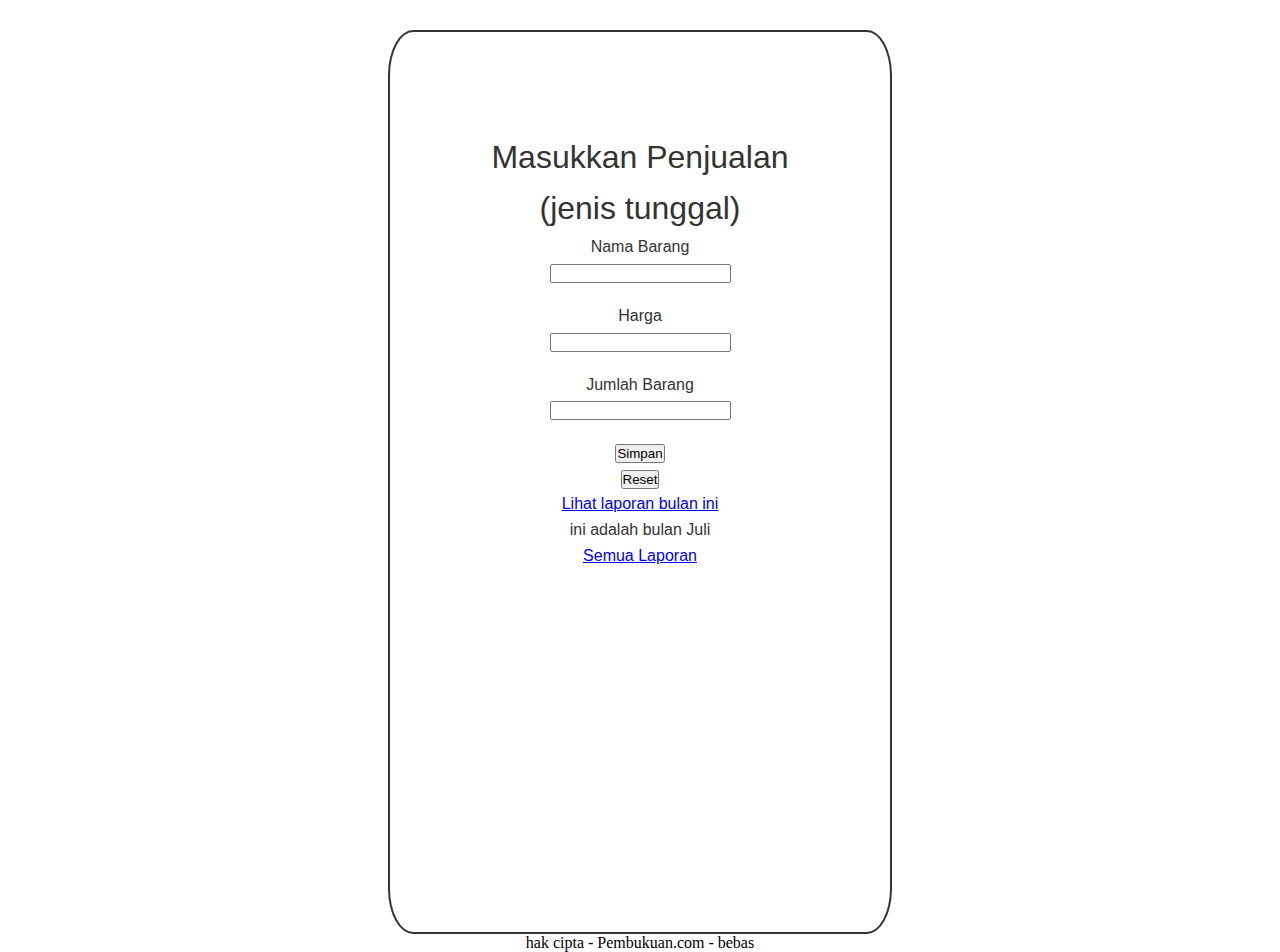
<file: index.html>
<!DOCTYPE html>
<html lang="en">
  <head>
    <meta charset="UTF-8" />
    <meta name="viewport" content="width=device-width, initial-scale=1.0" />
    <title>Pembukuan</title>
    <link rel="stylesheet" href="style.css" />
  </head>
  <body>
    <main class="container">
      <form action="" id="formulir">
        <h1>Masukkan Penjualan <br />(jenis tunggal)</h1>
        <div>
          <label for="nama">Nama Barang</label><br />
          <input type="text" name="nama" id="nama" /><br />
        </div>
        <div>
          <label for="harga">Harga</label><br />
          <input type="number" name="harga" id="harga" /><br />
        </div>
        <div>
          <label for="pengali">Jumlah Barang</label><br />
          <input type="number" name="pengali" id="pengali" /><br />
        </div>
        <button type="submit" id="submit">Simpan</button><br />
        <button type="reset">Reset</button>

    </form>
    <a href="report.html">Lihat laporan bulan ini</a>
    <p id="bulan"></p>
    <a href="database.html">Semua Laporan</a>
    </main>
    <footer>
      <p>hak cipta - Pembukuan.com - bebas</p>
    </footer>
    <aside>
      <script src="month.js"></script>
      <script src="main.js"></script>
    </aside>
  </body>
</html>
</file>
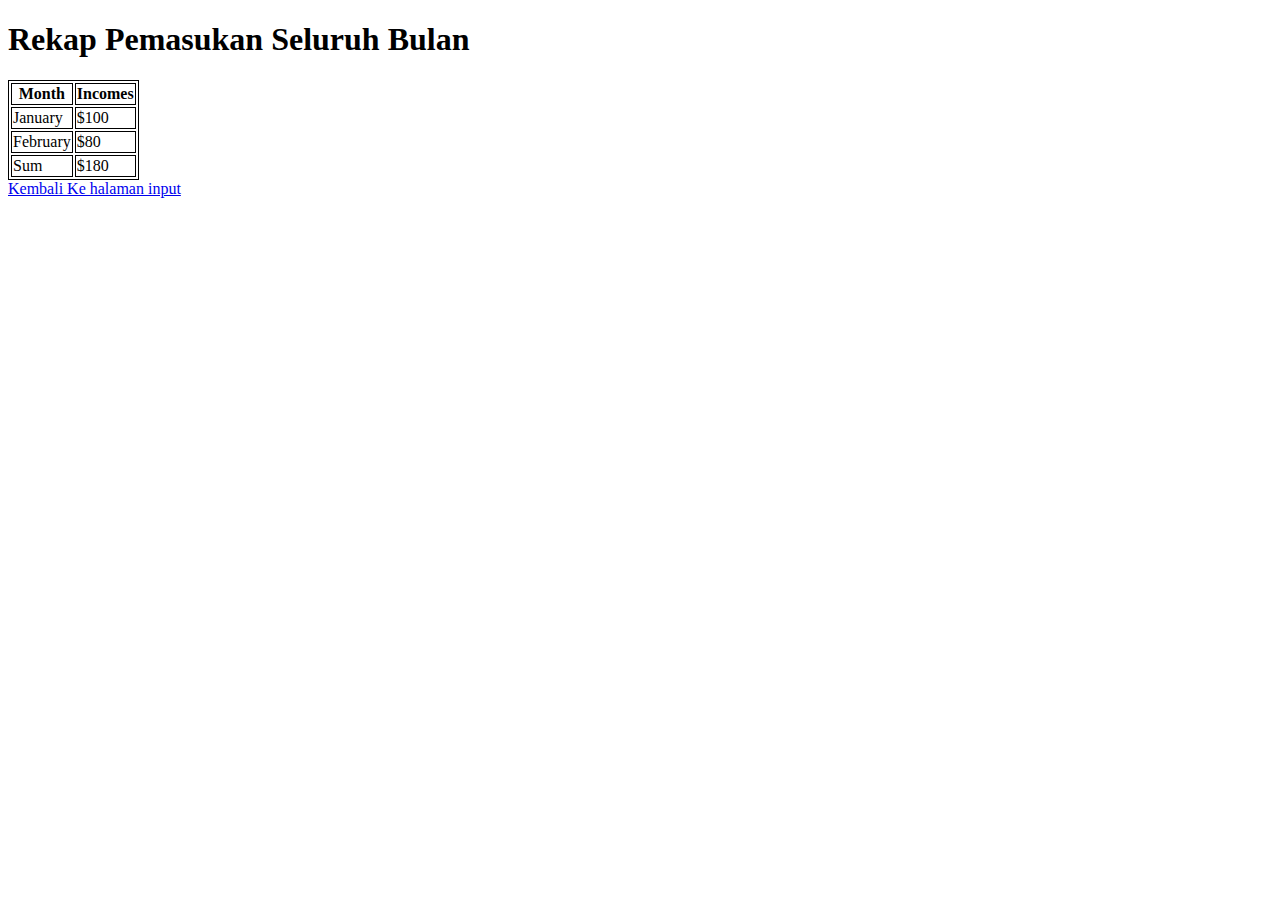
<file: database.html>
<!DOCTYPE html>
<html lang="en">
<head>
    <meta charset="UTF-8">
    <meta name="viewport" content="width=device-width, initial-scale=1.0">
    <title>Database</title>
    <style>
        table, th, td {
          border: 1px solid black;
        }
        </style>
</head>
<body>
    <h1>Rekap Pemasukan Seluruh Bulan</h1>

    <table>
      <thead>
        <tr>
          <th>Month</th>
          <th>Incomes</th>
        </tr>
      </thead>
      <tbody>
        <tr>
          <td>January</td>
          <td>$100</td>
        </tr>
        <tr>
          <td>February</td>
          <td>$80</td>
        </tr>
      </tbody>
      <tfoot>
        <tr>
          <td>Sum</td>
          <td>$180</td>
        </tr>
      </tfoot>
    </table>
    <div class="button">
        <a href="index.html">Kembali Ke halaman input</a>
    </div>
</body>
</html>
</file>
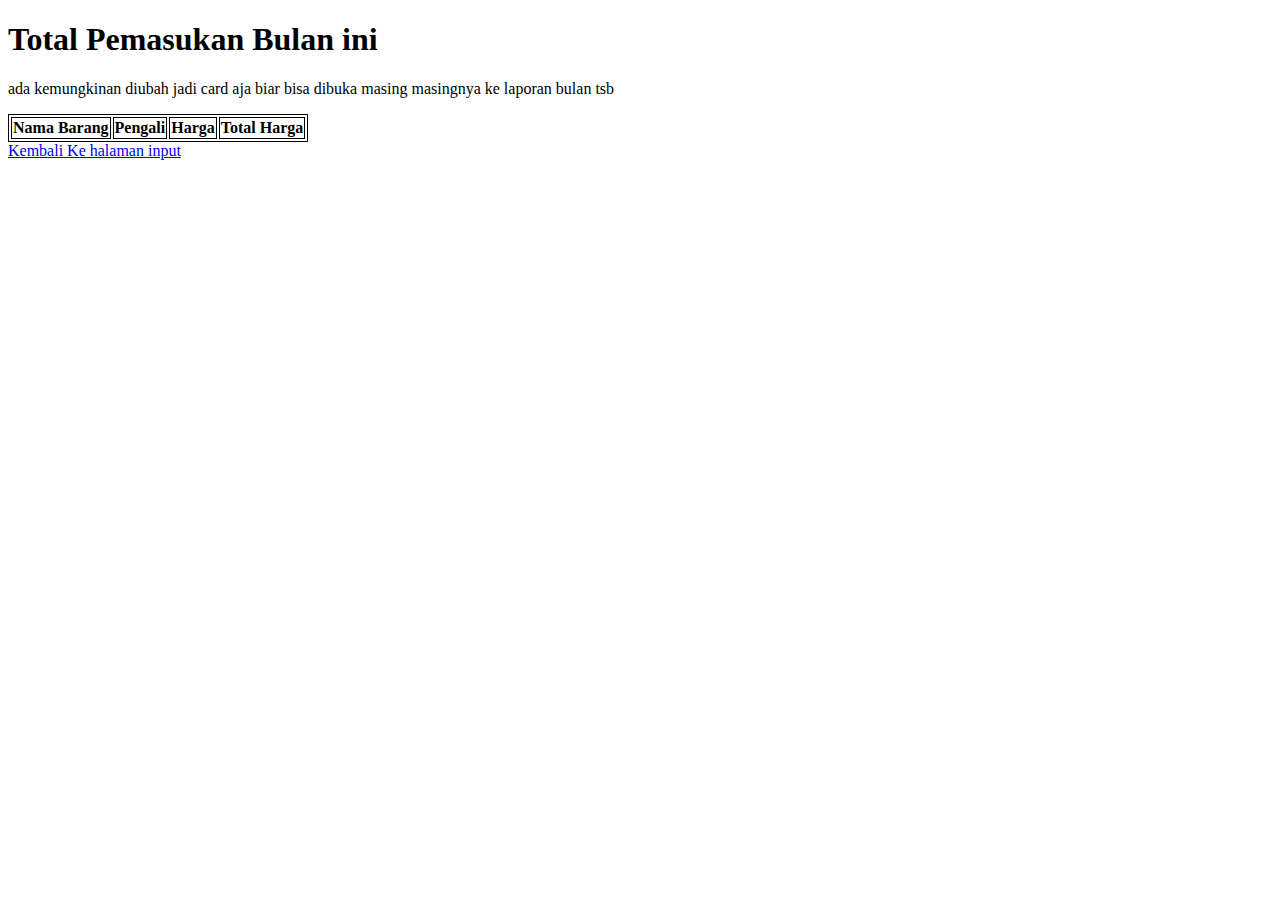
<file: report.html>
<!DOCTYPE html>
<html lang="en">
  <head>
    <meta charset="UTF-8" />
    <meta name="viewport" content="width=device-width, initial-scale=1.0" />
    <title>Database</title>
    <style>
      table,
      th,
      td {
        border: 1px solid black;
      }
    </style>
  </head>
  <body>
    <h1>Total Pemasukan Bulan ini</h1>
    <p>
      ada kemungkinan diubah jadi card aja biar bisa dibuka masing masingnya ke
      laporan bulan tsb
    </p>

    <table>
      <thead>
        <tr>
          <th>Nama Barang</th>
          <th>Pengali</th>
          <th>Harga</th>
          <th>Total Harga</th>
        </tr>
      </thead>
      <tbody id="table-body"></tbody>
    </table>
    <div class="button">
      <a href="index.html">Kembali Ke halaman input</a>
    </div>

    <script src="report.js"></script>
  </body>
</html>
</file>
<file: style.css>
* {
    padding: 0;
    margin: auto;
}
body {
    text-align: center;
}
.container {
    margin-top: 30px;
    font-family: Arial, Helvetica, sans-serif;
    color: #333;
    line-height: 1.6;
        height: 900px;
        width: 500px;
border: #333 solid 2px;
border-radius: 5%;
}
input {
    margin-bottom: 20px;
}
h1 {
    font-weight: 300;
    margin-top: 100px;
}
</file>
